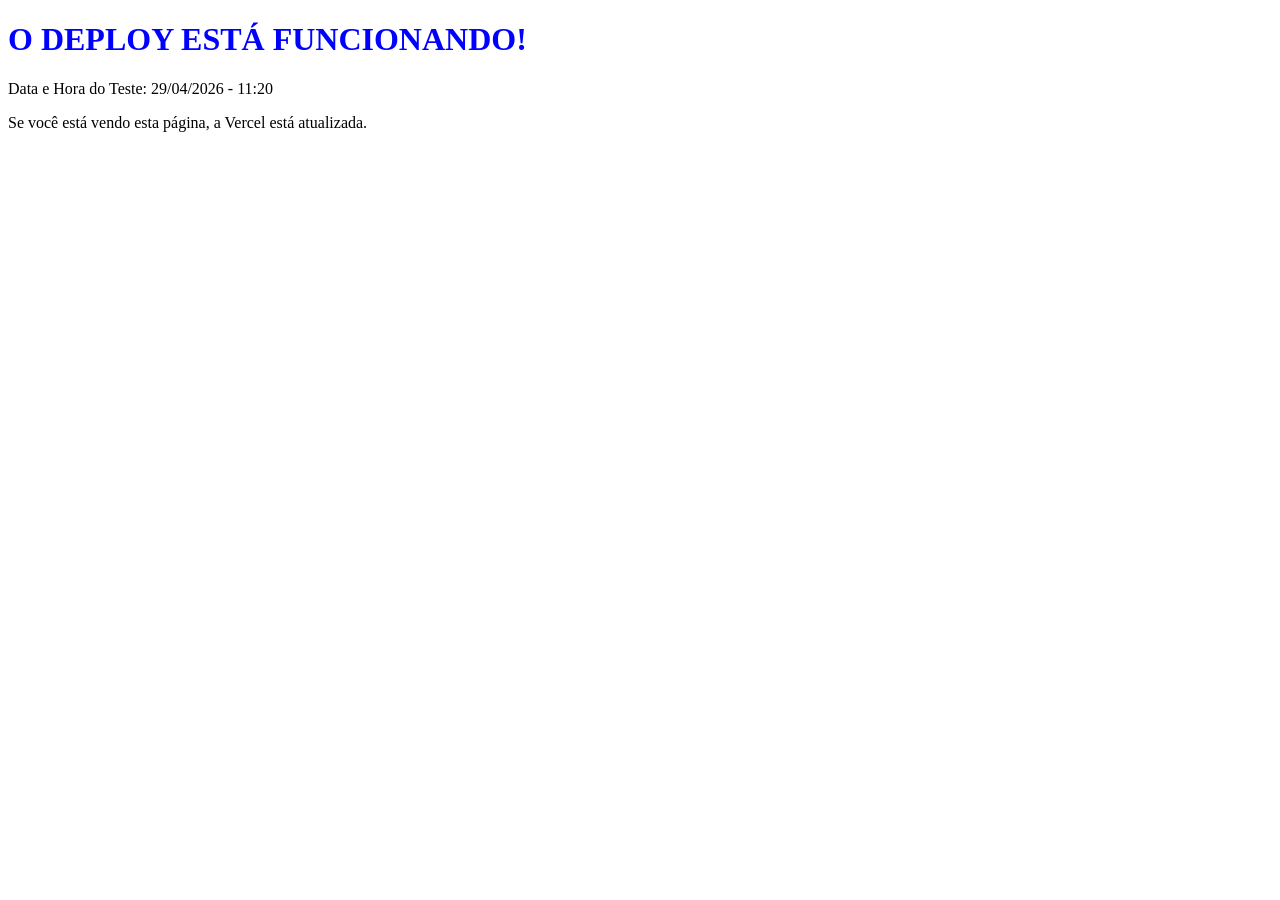
<file: app/teste_deploy.html>
<!DOCTYPE html>
<html>
<head>
    <title>Teste de Deploy GO+</title>
</head>
<body>
    <h1 style="color: blue;">O DEPLOY ESTÁ FUNCIONANDO!</h1>
    <p>Data e Hora do Teste: 29/04/2026 - 11:20</p>
    <p>Se você está vendo esta página, a Vercel está atualizada.</p>
</body>
</html>
</file>
